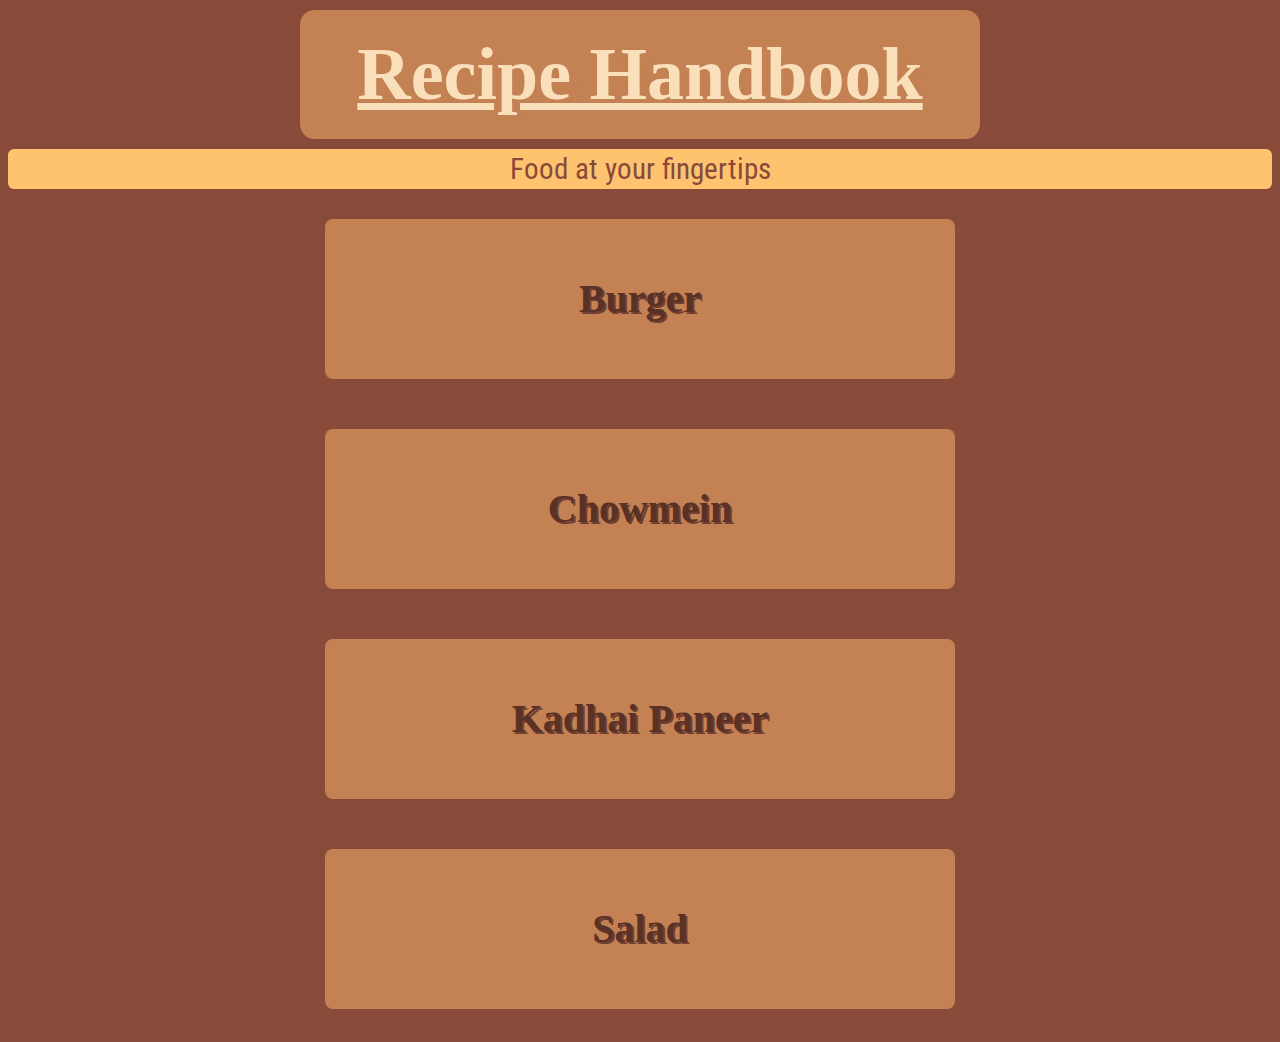
<file: html pages/index.html>
<!DOCTYPE html>
<html lang="en">
<head>
    <meta charset="UTF-8">
    <meta http-equiv="X-UA-Compatible" content="IE=edge">
    <meta name="viewport" content="width=device-width, initial-scale=1.0">
    <link rel="preconnect" href="https://fonts.googleapis.com">
    <link rel="preconnect" href="https://fonts.gstatic.com" crossorigin>
    <link href="https://fonts.googleapis.com/css2?family=Roboto+Condensed&display=swap" rel="stylesheet">
    <title>Recipe Handbook | Food at Fingertips</title>
    <link rel="stylesheet" href="../styles/index-responsive.css">
</head>
<body>
    <!-- <div class='main-content'> -->
        <main>
            <header>
                <h2 class="head">Recipe Handbook</h2>
                <h3 class="caption">Food at your fingertips</h3>
            </header>
            
            <section class="menu">
                <div class="food-items" id="burger">
                    <a href="burger.html" target="_blank">  
                        <p>Burger</p>
                    </a>
                </div>
    
                <div class="food-items" id="chowmein">
                    <a href="chowmein.html" target="_blank">
                        <p>Chowmein</p>
                    </a>
                </div>
    
                <div class="food-items" id="kadhai-paneer">
                    <a href="kadhai paneer.html" target="_blank">
                        <p>Kadhai Paneer</p>
                    </a>
                </div>
    
                <div class="food-items" id="salad">
                    <a href="salad.html" target="_blank">
                        <p>Salad</p>
                    </a>
            </section>
            
        </div>
        </main>
           
    <!-- </div> -->
</body>
</html>
</file>
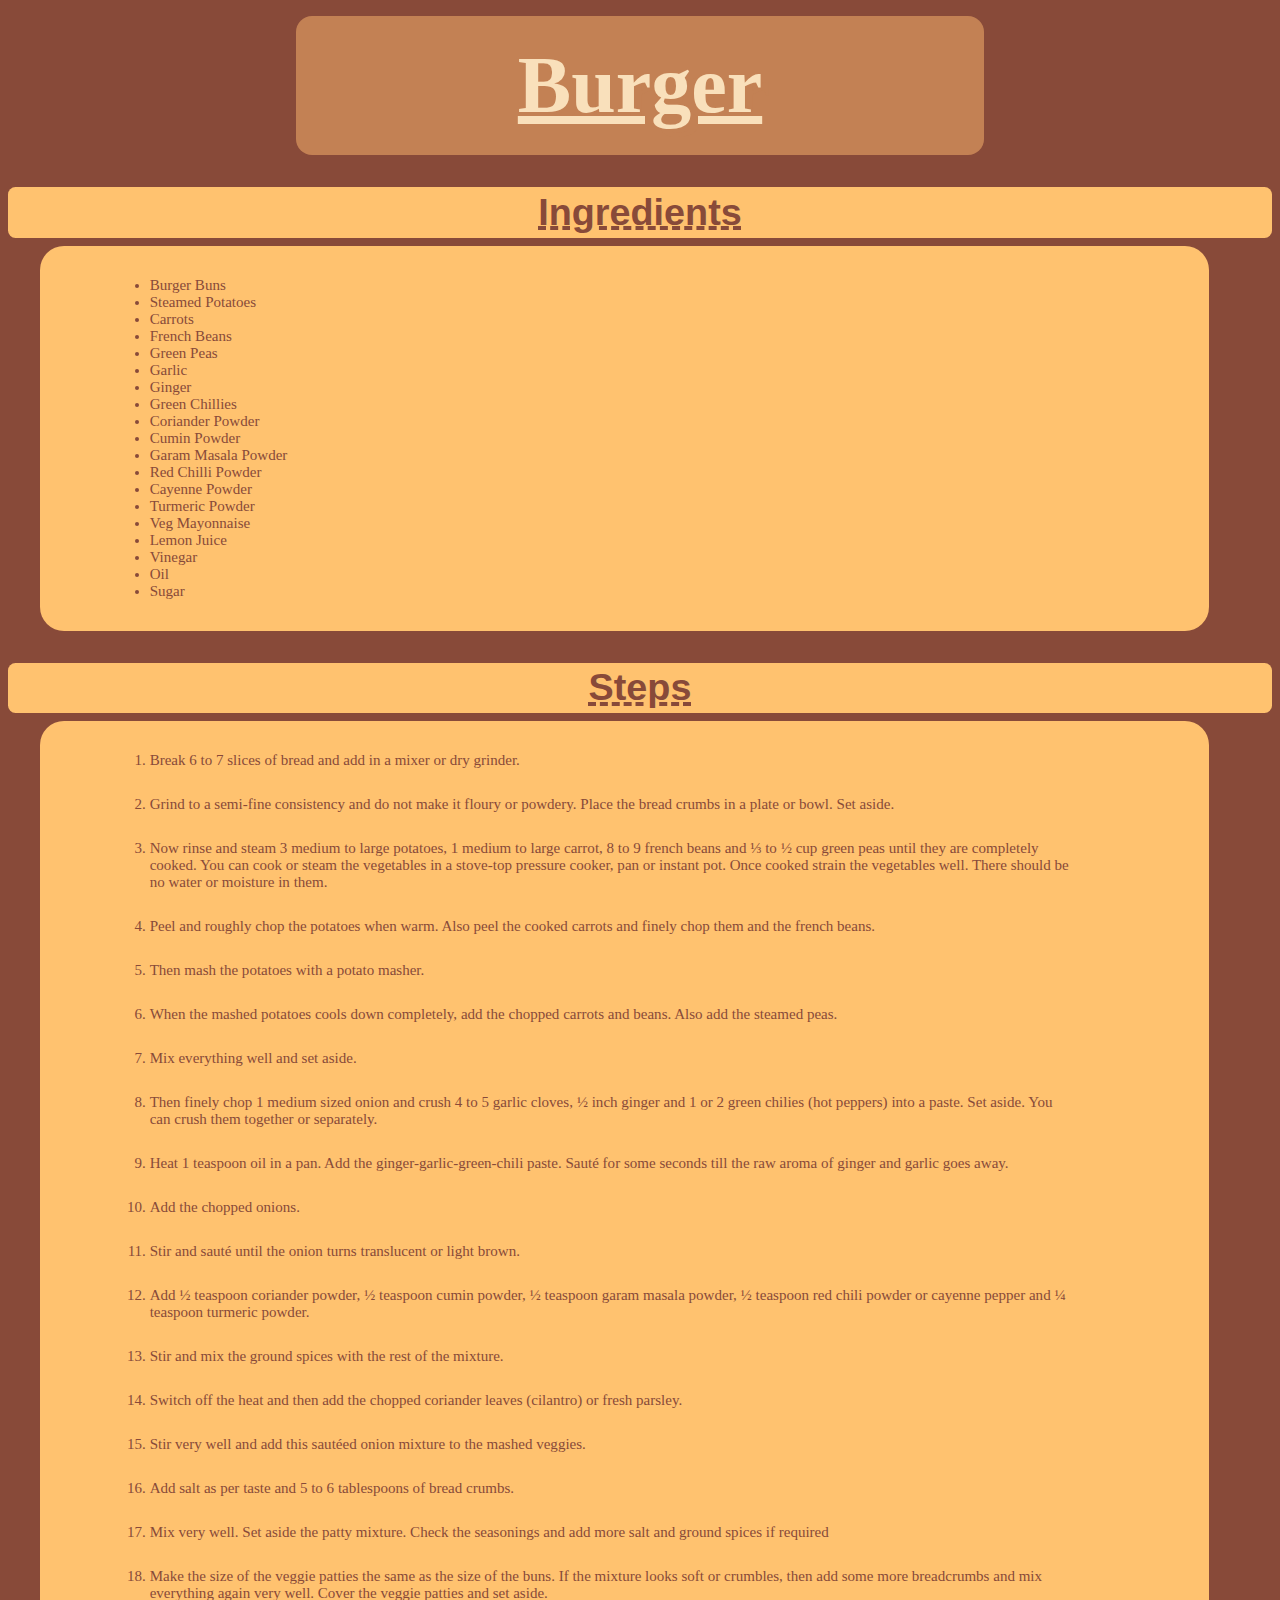
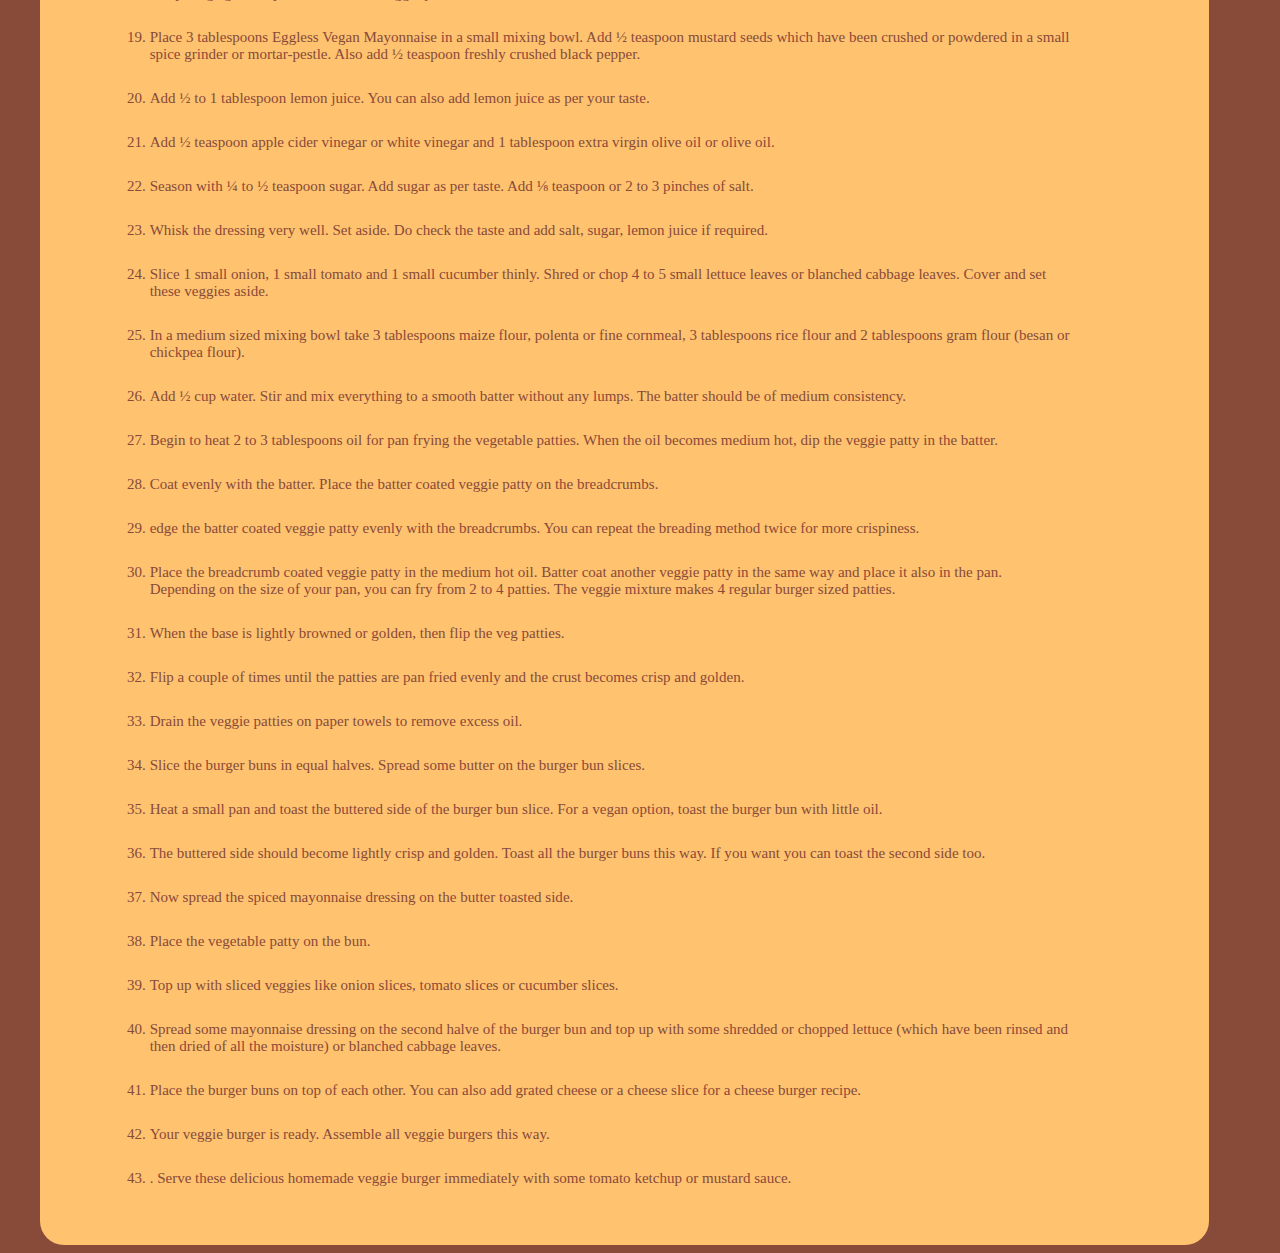
<file: html pages/burger.html>
<!DOCTYPE html>
<html lang="en">
<head>
    <meta charset="UTF-8">
    <meta http-equiv="X-UA-Compatible" content="IE=edge">
    <meta name="viewport" content="width=device-width, initial-scale=1.0">
    <title>Burger - Recipe Handbook</title>
    <link rel="stylesheet" href="../styles/recipes-responsive.css">
</head>
<body>
    <h2>Burger</h2>  
    <h3>Ingredients</h3>
    <div class="textholder" id="ingredients">
        <ul>
            <li>Burger Buns</li>
            <li>Steamed Potatoes</li>
            <li>Carrots</li>
            <li>French Beans</li>
            <li>Green Peas</li>
            <li>Garlic</li>
            <li>Ginger</li>
            <li>Green Chillies</li>
            <li>Coriander Powder</li>
            <li>Cumin Powder</li>
            <li>Garam Masala Powder</li>
            <li>Red Chilli Powder</li>
            <li>Cayenne Powder</li>
            <li>Turmeric Powder</li>
            <li>Veg Mayonnaise</li>
            <li>Lemon Juice</li>
            <li>Vinegar</li>
            <li>Oil</li>
            <li>Sugar</li>
        </ul>
    </div>

    <h3>Steps</h3>
    <div class="textholder" id="steps">
        <ol>
            <li>Break 6 to 7 slices of bread and add in a mixer or dry grinder.</li>
            <br>
            <li>Grind to a semi-fine consistency and do not make it floury or powdery. Place the bread crumbs in a plate or bowl. Set aside.</li>
            <br>
            <li>Now rinse and steam 3 medium to large potatoes, 1 medium to large carrot, 8 to 9 french beans and ⅓ to ½ cup green peas until they are completely cooked. You can cook or steam the vegetables in a stove-top pressure cooker, pan or instant pot. Once cooked strain the vegetables well. There should be no water or moisture in them.</li>
            <br>
            <li>Peel and roughly chop the potatoes when warm. Also peel the cooked carrots and finely chop them and the french beans.</li>
            <br>
            <li>Then mash the potatoes with a potato masher.</li>
            <br>
            <li>When the mashed potatoes cools down completely, add the chopped carrots and beans. Also add the steamed peas.</li>
            <br>
            <li>Mix everything well and set aside.</li>
            <br>
            <li>Then finely chop 1 medium sized onion and crush 4 to 5 garlic cloves, ½ inch ginger and 1 or 2 green chilies (hot peppers) into a paste. Set aside. You can crush them together or separately.</li>
            <br>
            <li>Heat 1 teaspoon oil in a pan. Add the ginger-garlic-green-chili paste. Sauté for some seconds till the raw aroma of ginger and garlic goes away.</li>
            <br>
            <li>Add the chopped onions.</li>
            <br>
            <li>Stir and sauté until the onion turns translucent or light brown.</li>
            <br>
            <li>Add ½ teaspoon coriander powder, ½ teaspoon cumin powder, ½ teaspoon garam masala powder, ½ teaspoon red chili powder or cayenne pepper and ¼ teaspoon turmeric powder.</li>
            <br>
            <li>Stir and mix the ground spices with the rest of the mixture.</li>
            <br>
            <li>Switch off the heat and then add the chopped coriander leaves (cilantro) or fresh parsley.</li>
            <br>
            <li>Stir very well and add this sautéed onion mixture to the mashed veggies.</li>
            <br>
            <li>Add salt as per taste and 5 to 6 tablespoons of bread crumbs.</li>
            <br>
            <li>Mix very well. Set aside the patty mixture. Check the seasonings and add more salt and ground spices if required</li>
            <br>
            <li>Make the size of the veggie patties the same as the size of the buns. If the mixture looks soft or crumbles, then add some more breadcrumbs and mix everything again very well. Cover the veggie patties and set aside.</li>
            <br>
            <li>Place 3 tablespoons Eggless Vegan Mayonnaise in a small mixing bowl. Add ½ teaspoon mustard seeds which have been crushed or powdered in a small spice grinder or mortar-pestle. Also add ½ teaspoon freshly crushed black pepper.</li>
            <br>
            <li>Add ½ to 1 tablespoon lemon juice. You can also add lemon juice as per your taste.</li>
            <br>
            <li>Add ½ teaspoon apple cider vinegar or white vinegar and 1 tablespoon extra virgin olive oil or olive oil.</li>
            <br>
            <li>Season with ¼ to ½ teaspoon sugar. Add sugar as per taste. Add ⅛ teaspoon or 2 to 3 pinches of salt.</li>
            <br>
            <li>Whisk the dressing very well. Set aside. Do check the taste and add salt, sugar, lemon juice if required.</li>
            <br>
            <li>Slice 1 small onion, 1 small tomato and 1 small cucumber thinly. Shred or chop 4 to 5 small lettuce leaves or blanched cabbage leaves. Cover and set these veggies aside.</li>
            <br>
            <li>In a medium sized mixing bowl take 3 tablespoons maize flour, polenta or fine cornmeal, 3 tablespoons rice flour and 2 tablespoons gram flour (besan or chickpea flour).</li>
            <br>
            <li>Add ½ cup water. Stir and mix everything to a smooth batter without any lumps. The batter should be of medium consistency.</li>
            <br>
            <li>Begin to heat 2 to 3 tablespoons oil for pan frying the vegetable patties. When the oil becomes medium hot, dip the veggie patty in the batter.</li>
            <br>
            <li>Coat evenly with the batter. Place the batter coated veggie patty on the breadcrumbs.</li>
            <br>
            <li>edge the batter coated veggie patty evenly with the breadcrumbs. You can repeat the breading method twice for more crispiness.</li>
            <br>
            <li>Place the breadcrumb coated veggie patty in the medium hot oil. Batter coat another veggie patty in the same way and place it also in the pan.
                Depending on the size of your pan, you can fry from 2 to 4 patties. The veggie mixture makes 4 regular burger sized patties. </li>
            <br>
            <li> When the base is lightly browned or golden, then flip the veg patties.</li>
            <br>
            <li>Flip a couple of times until the patties are pan fried evenly and the crust becomes crisp and golden.</li>
            <br>
            <li>Drain the veggie patties on paper towels to remove excess oil.</li>
            <br>
            <li>Slice the burger buns in equal halves. Spread some butter on the burger bun slices.</li>
            <br>
            <li>Heat a small pan and toast the buttered side of the burger bun slice. For a vegan option, toast the burger bun with little oil.</li>
            <br>
            <li>The buttered side should become lightly crisp and golden. Toast all the burger buns this way. If you want you can toast the second side too.</li>
            <br>
            <li>Now spread the spiced mayonnaise dressing on the butter toasted side.</li>
            <br>
            <li>Place the vegetable patty on the bun.</li>
            <br>
            <li>Top up with sliced veggies like onion slices, tomato slices or cucumber slices.</li>
            <br>
            <li>Spread some mayonnaise dressing on the second halve of the burger bun and top up with some shredded or chopped lettuce (which have been rinsed and then dried of all the moisture) or blanched cabbage leaves.</li>
            <br>
            <li>Place the burger buns on top of each other. You can also add grated cheese or a cheese slice for a cheese burger recipe.</li>
            <br>
            <li>Your veggie burger is ready. Assemble all veggie burgers this way.</li>
            <br>
            <li>. Serve these delicious homemade veggie burger immediately with some tomato ketchup or mustard sauce.</li>
            <br>
        </ol>
    </div>
    
</body>
</html>
</file>
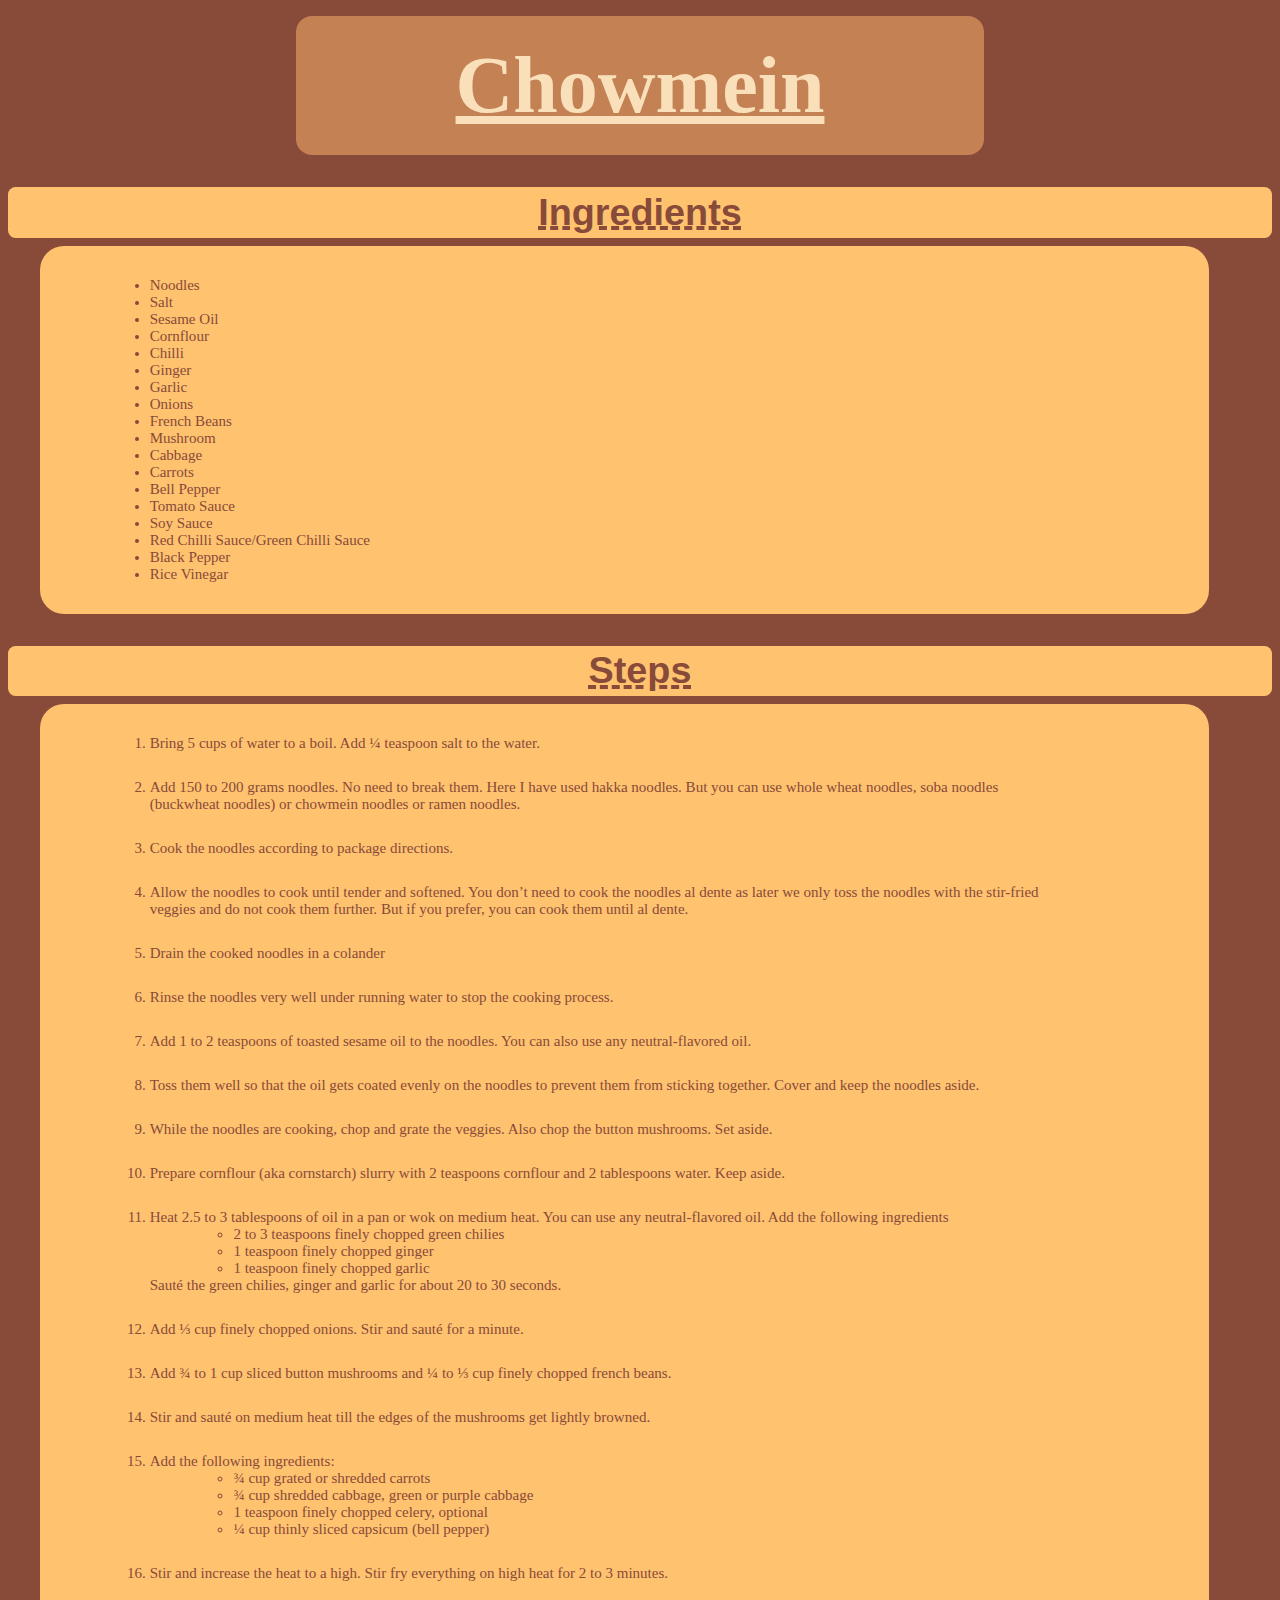
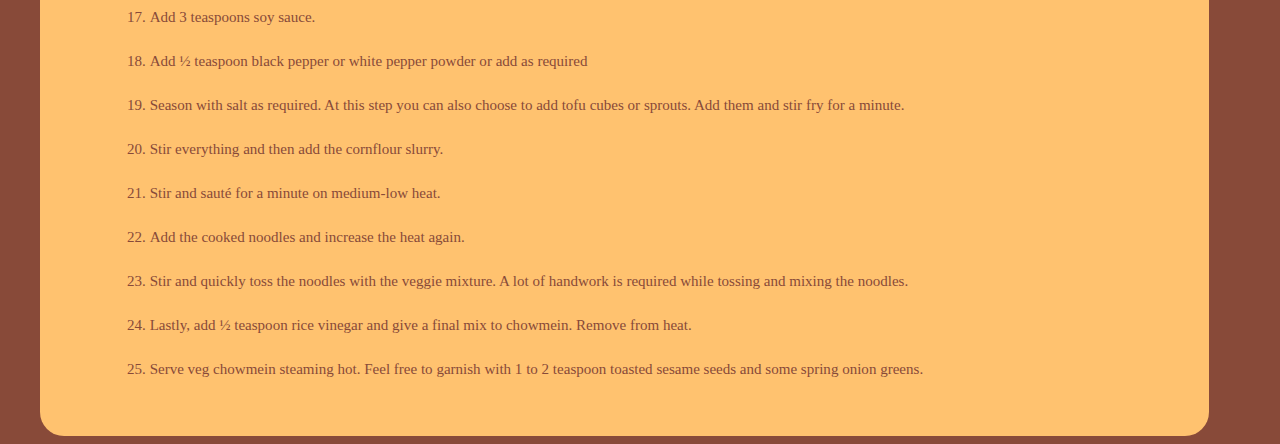
<file: html pages/chowmein.html>
<!DOCTYPE html>
<html lang="en">
<head>
    <meta charset="UTF-8">
    <meta http-equiv="X-UA-Compatible" content="IE=edge">
    <meta name="viewport" content="width=device-width, initial-scale=1.0">
    <title>Chowmein - Recipe Handbook</title>
    <link rel="stylesheet" href="../styles/recipes-responsive.css">
</head>
<body>
    <h2>Chowmein</h2>  
    <h3>Ingredients</h3>
    <div class="textholder" id="ingredients">
        <ul>
            <li>Noodles</li>
            <li>Salt</li>
            <li>Sesame Oil</li>
            <li>Cornflour</li>
            <li>Chilli</li>
            <li>Ginger</li>
            <li>Garlic</li>
            <li>Onions</li>
            <li>French Beans</li>
            <li>Mushroom</li>
            <li>Cabbage</li>
            <li>Carrots</li>
            <li>Bell Pepper</li>
            <li>Tomato Sauce</li>
            <li>Soy Sauce</li>
            <li>Red Chilli Sauce/Green Chilli Sauce</li>
            <li>Black Pepper</li>
            <li>Rice Vinegar</li>
        </ul>
    </div>

    <h3>Steps</h3>
    <div class="textholder" id="steps">
        <ol>
            <li>Bring 5 cups of water to a boil. Add ¼ teaspoon salt to the water.</li><br>
            <li>Add 150 to 200 grams noodles. No need to break them. Here I have used hakka noodles. But you can use whole wheat noodles, soba noodles (buckwheat noodles) or chowmein noodles or ramen noodles.</li><br>
            <li>Cook the noodles according to package directions.</li>
            <br>
            <li>Allow the noodles to cook until tender and softened. You don’t need to cook the noodles al dente as later we only toss the noodles with the stir-fried veggies and do not cook them further. But if you prefer, you can cook them until al dente.</li>
            <br>
            <li>Drain the cooked noodles in a colander</li>
            <br>
            <li>Rinse the noodles very well under running water to stop the cooking process.</li>
            <br>
            <li>Add 1 to 2 teaspoons of toasted sesame oil to the noodles. You can also use any neutral-flavored oil.</li>
            <br>
            <li>Toss them well so that the oil gets coated evenly on the noodles to prevent them from sticking together. Cover and keep the noodles aside.</li>
            <br>
            <li>While the noodles are cooking, chop and grate the veggies. Also chop the button mushrooms. Set aside.</li>
            <br>
            <li> Prepare cornflour (aka cornstarch) slurry with 2 teaspoons cornflour and 2 tablespoons water. Keep aside.</li>
            <br>
            <li>
                Heat 2.5 to 3 tablespoons of oil in a pan or wok on medium heat. You can use any neutral-flavored oil. Add the following ingredients
                <ul>
                    <li>2 to 3 teaspoons finely chopped green chilies</li>
                    <li>1 teaspoon finely chopped ginger</li>
                    <li>1 teaspoon finely chopped garlic</li>
                </ul>
                Sauté the green chilies, ginger and garlic for about 20 to 30 seconds.
            </li>
            <br>
            <li>Add ⅓ cup finely chopped onions. Stir and sauté for a minute.</li>
            <br>
            <li>Add ¾ to 1 cup sliced button mushrooms and ¼ to ⅓ cup finely chopped french beans.</li>
            <br>
            <li> Stir and sauté on medium heat till the edges of the mushrooms get lightly browned.</li>
            <br>
            <li>
                Add the following ingredients:
                <ul>
                    <li>¾ cup grated or shredded carrots</li>
                    <li>¾ cup shredded cabbage, green or purple cabbage</li>
                    <li>1 teaspoon finely chopped celery, optional</li>
                    <li>¼ cup thinly sliced capsicum (bell pepper) </li>
                </ul>
            </li>
            <br>
            <li>Stir and increase the heat to a high. Stir fry everything on high heat for 2 to 3 minutes.</li>
            <br>
            <li>Add 3 teaspoons soy sauce.</li>
            <br>
            <li> Add ½ teaspoon black pepper or white pepper powder or add as required</li>
            <br>
            <li>Season with salt as required. At this step you can also choose to add tofu cubes or sprouts. Add them and stir fry for a minute.</li>
            <br>
            <li>Stir everything and then add the cornflour slurry.</li>
            <br>
            <li>Stir and sauté for a minute on medium-low heat.</li>
            <br>
            <li>Add the cooked noodles and increase the heat again.</li>
            <br>
            <li>Stir and quickly toss the noodles with the veggie mixture. A lot of handwork is required while tossing and mixing the noodles.</li>
            <br>
            <li>Lastly, add ½ teaspoon rice vinegar and give a final mix to chowmein. Remove from heat.</li>
            <br>
            <li>Serve veg chowmein steaming hot. Feel free to garnish with 1 to 2 teaspoon toasted sesame seeds and some spring onion greens.</li>
            <br>
        </ol>
    </div>
    
</body>
</html>
</file>
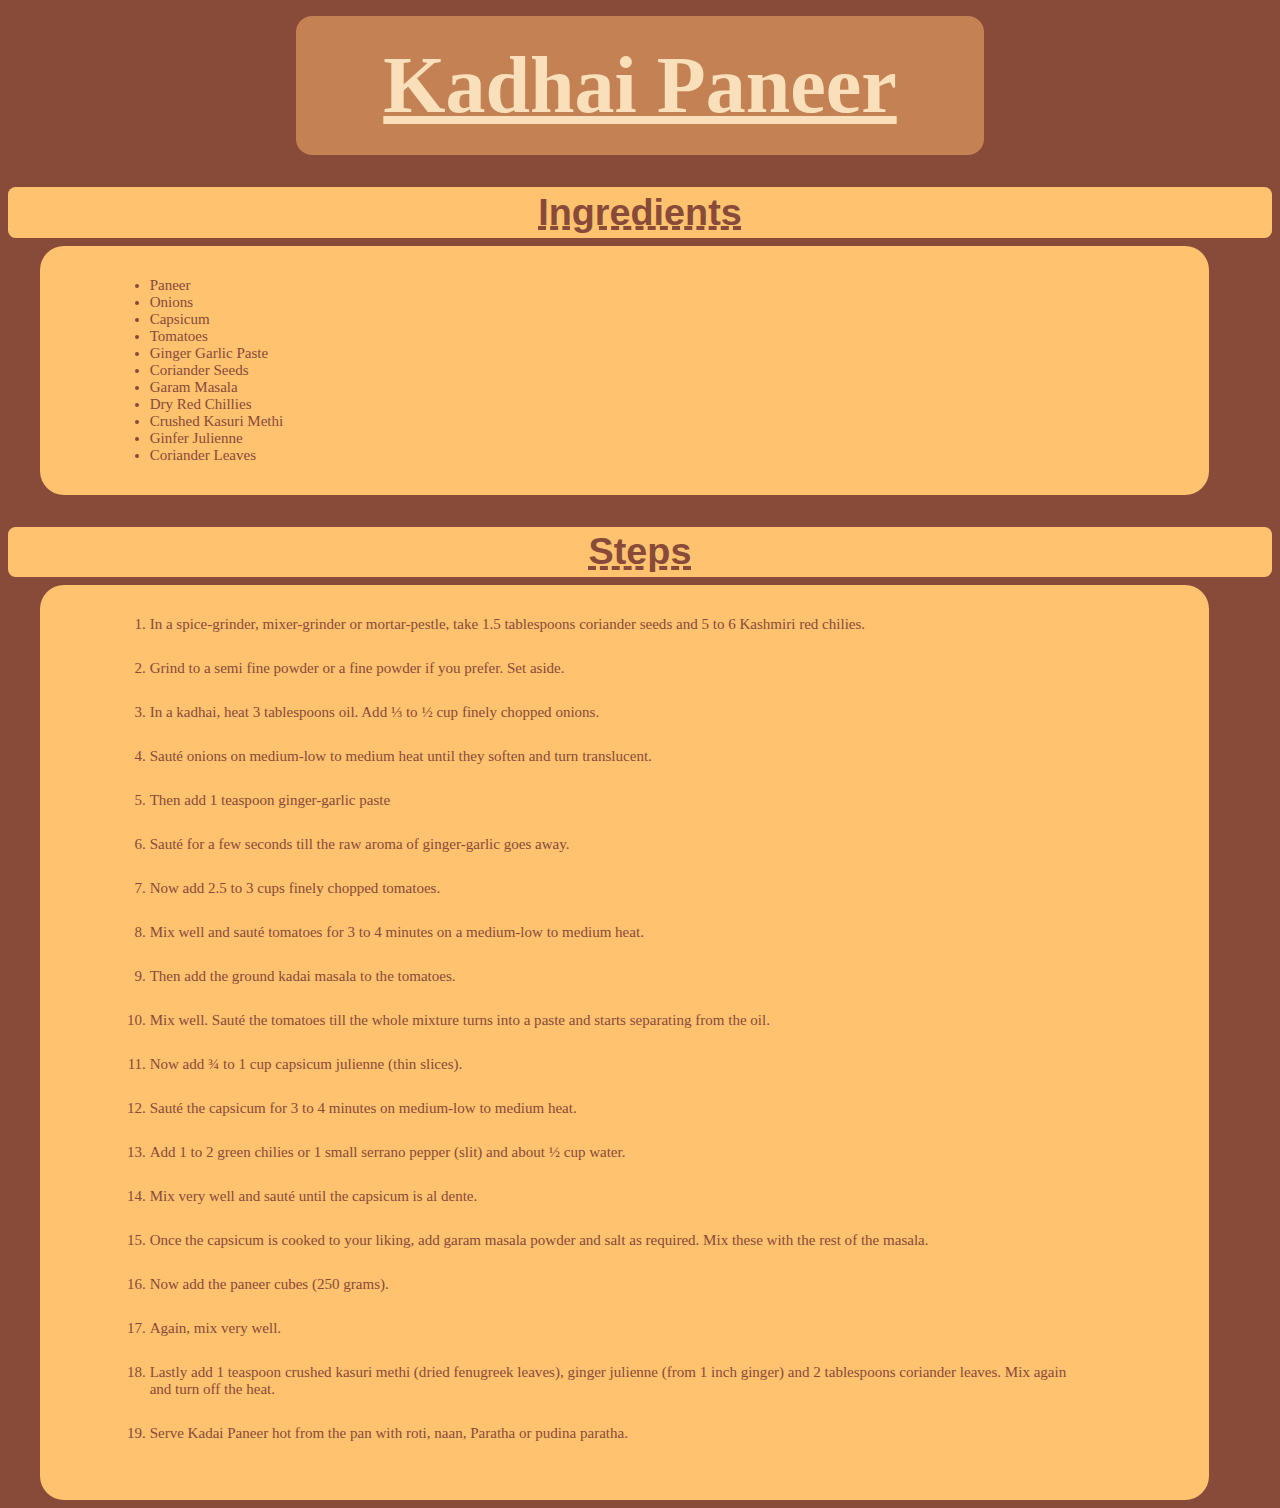
<file: html pages/kadhai paneer.html>
<!DOCTYPE html>
<html lang="en">
<head>
    <meta charset="UTF-8">
    <meta http-equiv="X-UA-Compatible" content="IE=edge">
    <meta name="viewport" content="width=device-width, initial-scale=1.0">
    <title>Kadhai Paneer - Recipe Handbook</title>
    <link rel="stylesheet" href="../styles/recipes-responsive.css">
</head>
<body>
    <h2>Kadhai Paneer</h2>

    <h3>Ingredients</h3>
    <div class="textholder" id="ingredients">
        <ul>
            <li>Paneer</li>
            <li>Onions</li>
            <li>Capsicum</li>
            <li>Tomatoes</li>
            <li>Ginger Garlic Paste</li>
            <li>Coriander Seeds</li>
            <li>Garam Masala</li>
            <li>Dry Red Chillies</li>
            <li>Crushed Kasuri Methi</li>
            <li>Ginfer Julienne</li>
            <li>Coriander Leaves</li>
        </ul>
    </div>

    <h3>Steps</h3>
    <div class="textholder" id="steps">
        <ol>
            <li>In a spice-grinder, mixer-grinder or mortar-pestle, take 1.5 tablespoons coriander seeds and 5 to 6 Kashmiri red chilies.</li>
            <br>
            <li>Grind to a semi fine powder or a fine powder if you prefer. Set aside.</li>
            <br>
            <li>In a kadhai, heat 3 tablespoons oil. Add ⅓ to ½ cup finely chopped onions.</li>
            <br>
            <li>Sauté onions on medium-low to medium heat until they soften and turn translucent.</li>
            <br>
            <li>Then add 1 teaspoon ginger-garlic paste</li>
            <br>
            <li>Sauté for a few seconds till the raw aroma of ginger-garlic goes away.</li>
            <br>
            <li>Now add 2.5 to 3 cups finely chopped tomatoes.</li>
            <br>
            <li>Mix well and sauté tomatoes for 3 to 4 minutes on a medium-low to medium heat.</li>
            <br>
            <li>Then add the ground kadai masala to the tomatoes.</li>
            <br>
            <li>Mix well. Sauté the tomatoes till the whole mixture turns into a paste and starts separating from the oil.</li>
            <br>
            <li>Now add ¾ to 1 cup capsicum julienne (thin slices).</li>
            <br>
            <li>Sauté the capsicum for 3 to 4 minutes on medium-low to medium heat.</li>
            <br>
            <li> Add 1 to 2 green chilies or 1 small serrano pepper (slit) and about ½ cup water.</li>
            <br>
            <li>Mix very well and sauté until the capsicum is al dente.</li>
            <br>
            <li>Once the capsicum is cooked to your liking, add garam masala powder and salt as required. Mix these with the rest of the masala.</li>
            <br>
            <li>Now add the paneer cubes (250 grams).</li>
            <br>
            <li>Again, mix very well.</li>
            <br>
            <li> Lastly add 1 teaspoon crushed kasuri methi (dried fenugreek leaves), ginger julienne (from 1 inch ginger) and 2 tablespoons coriander leaves. Mix again and turn off the heat.</li>
            <br>
            <li> Serve Kadai Paneer hot from the pan with roti, naan, Paratha or pudina paratha.</li>
            <br>
        </ol>
    </div>
    
</body>
</html>
</file>
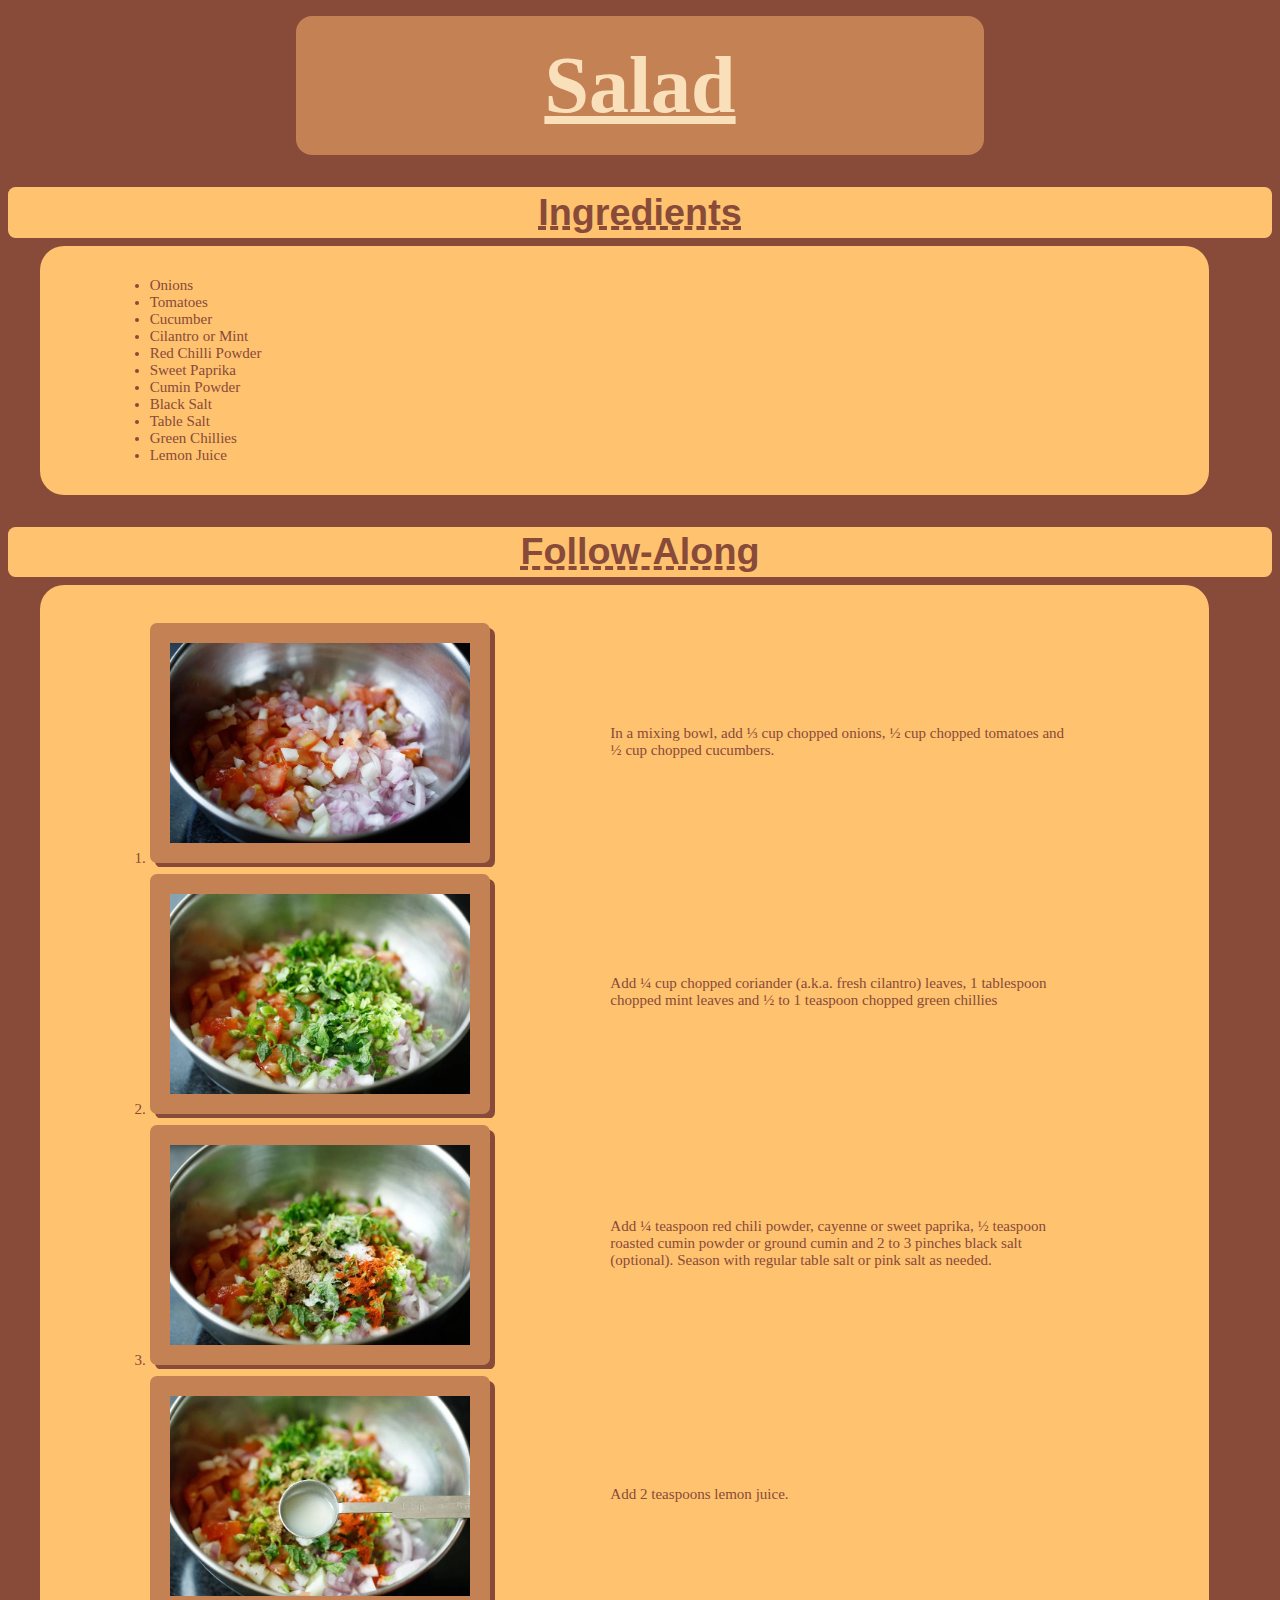
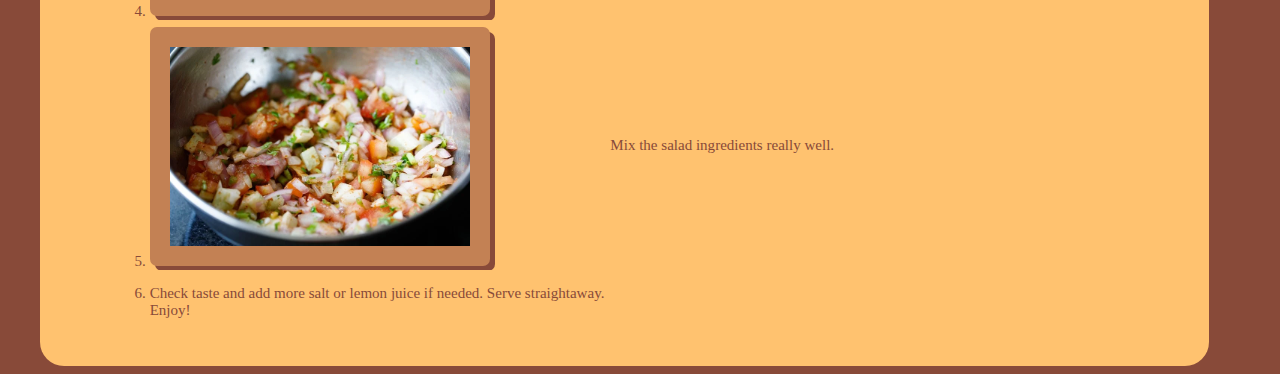
<file: html pages/salad.html>
<!DOCTYPE html>
<html lang="en">
<head>
    <meta charset="UTF-8">
    <meta http-equiv="X-UA-Compatible" content="IE=edge">
    <meta name="viewport" content="width=device-width, initial-scale=1.0">
    <title>Salad - Recipe Handbook</title>
    <link rel="stylesheet" href="../styles/recipes-responsive.css">
</head>
<body>
    <h2>Salad</h2>

    <h3>Ingredients</h3>
    <div class="textholder" id="ingredients">
        <ul>
            <li>Onions</li>
            <li>Tomatoes</li>
            <li>Cucumber</li>
            <li>Cilantro or Mint</li>
            <li>Red Chilli Powder</li>
            <li>Sweet Paprika</li>
            <li>Cumin Powder</li>
            <li>Black Salt</li>
            <li>Table Salt</li>
            <li>Green Chillies</li>
            <li>Lemon Juice</li>
        </ul>
    </div>

    <h3>Follow-Along</h3>
    <div class="textholder" id="photos">
        <ol>
            <li>
                <div class="container">
                    <div class="image">
                        <img src="../photos/salad/kachumber-salad01.webp" alt="Step 1">
                    </div>
                    <div class="text">
                        <p>In a mixing bowl, add ⅓ cup chopped onions, ½ cup chopped tomatoes and ½ cup chopped cucumbers.</p>
                    </div>  
                </div>
            </li>
            
            <li>
                <div class="container">
                    <div class="image"><img src="../photos/salad/kachumber-salad02.webp" alt=""></div>
                    <div class="text">
                        <p>Add ¼ cup chopped coriander (a.k.a. fresh cilantro) leaves, 1 tablespoon chopped mint leaves and ½ to 1 teaspoon chopped green chillies</p>
                    </div>
                </div>
            </li>

            <li>
                <div class="container">
                    <div class="image"><img src="../photos/salad/kachumber-salad03.webp" alt=""></div>
                    <div class="text">
                        <p>Add ¼ teaspoon red chili powder, cayenne or sweet paprika, ½ teaspoon roasted cumin powder or ground cumin and 2 to 3 pinches black salt (optional). Season with regular table salt or pink salt as needed.</p>
                    </div>
                </div>
            </li>

            <li>
                <div class="container">
                    <div class="image"><img src="../photos/salad/kachumber-salad04.webp" alt=""></div>
                    <div class="text">
                        <p>Add 2 teaspoons lemon juice.</p>
                    </div>
                </div>
            </li>

            <li>
                <div class="container">
                    <div class="image"><img src="../photos/salad/kachumber-salad05.webp" alt=""></div>
                    <div class="text">
                        <p>Mix the salad ingredients really well.</p>
                    </div>
                </div>
            </li>

            <li>
                <div class="container">
                    <div class="text">
                        <p>Check taste and add more salt or lemon juice if needed. Serve straightaway. Enjoy!</p>
                    </div>
                </div>
            </li>

        </ol>
        
        
        
        
    </div>
</body>
</html>
</file>
<file: styles/index-responsive.css>
* {
    /* margin-top: 0%;
    margin-bottom: 0%;
    padding-left: 1%;
    padding-right: 1%; */
    background-color: #884A39;
    align-items: center;

    
}

html{
    font-size: 10px;
}

/* .main-content{
    height: 100vh;
    background-color: #884A39;
} */

.head{
    background-color: #C38154;
    color: #F9E0BB;
    cursor:default;
    border-radius: 0.2em;
    width: clamp(20rem,45vw,80rem);
    padding: 0.3em 0.7em;
    font-size: clamp(5rem, 5vw + 1rem, 9rem);
    text-align: center;
    text-decoration: underline ;
    font-family: 'Roboto';
    font-weight: bold;
    margin-left: auto;
    margin-right: auto;
    margin-top: 1rem;
    margin-bottom: 1rem;
    text-shadow: 0.1em 0.1em #C38154;
}


.caption{
    /* width: 40%; */
    cursor:default;
    border-radius: 0.2em;
    padding: 0.1em 0.8em;
    background-color: #FFC26F;
    color: #884A39;
    text-align: center;
    font-weight: normal;
    font-size:  clamp(2rem, 1.5vw + 1rem, 3.6rem);
    font-family: 'Roboto Condensed', sans-serif;
    margin-top: 0rem;
    margin-bottom: 0.5rem;
    /* margin-left: 30%;
    margin-right: 30%; */
}

/* .hidden{
    background-color: #FFC26F;
    display: none;
    color: transparent;
    text-shadow: 0 0 0 #884A39;
}

.caption:hover > .hidden{
    display: inline;
} */

/* h3.hover{
    width: 100%;
    margin-left: 0%;+
    margin-right: 0%;
} */

.food-items{
    margin-left: 3rem;
    margin-right: 3rem;
}

p{
    border-radius: 0.2em;
    font-family: 'Roboto';
    cursor: pointer;
    font-weight: bold;
    font-size: clamp(2rem, 2.5vw + 1rem, 4rem);
    color: #5a3125;
    text-shadow: 0.05em 0.05em #713f31;
    line-height: 4em;
    margin-top: 2.5rem;
    margin-bottom: 2.5rem;
    margin-left: 3rem;
    margin-right: 3rem;
    text-align: center;
    background-color: #C38154;
    width: 63rem;
    float: left;
    transition: box-shadow 0.15s,
    margin-left 0.15s,  
    margin-right 0.15s,
    margin-top 0.15s,
    margin-bottom 0.15s;
}

p:hover{
    box-shadow: 0.3em 0.3em 0px #3f231b;
    margin-left: calc(3rem - 1rem);
    margin-right: calc(3rem + 1rem);
    margin-top: calc(2.5rem - 0.3em);
    margin-bottom: calc(2.5rem + 0.3em);
    
}

p:active{
    box-shadow: 0.2em 0.2em 0px #3f231b;
    margin-left: calc(3rem - 0.3rem);
    margin-right: calc(3rem + 0.3rem);
    margin-top: calc(2.5rem - 0.3em);
    margin-bottom: calc(2.5rem + 0.3em);
    
}

.menu{
    display: flex;
    flex-wrap: wrap;
    justify-content: space-around;
}

/* .menu > * {
    flex-basis: 100%;
} */
</file>
<file: styles/recipes-responsive.css>
* {
    /* margin-top: 0%;
    margin-bottom: 0%;
    padding-left: 1%;
    padding-right: 1%; */
    background-color: #884A39;

    
}

/* .main-content{
    height: 100vh;
    background-color: #884A39;
} */

h2{
    background-color: #C38154;
    color: #F9E0BB;
    cursor:default;
    border-radius: 0.2em;
    width: clamp(20rem,45vw,80rem);
    padding: 0.3em 0.7em;
    font-size: clamp(5rem, 3vw + 1rem, 9rem);
    text-align: center;
    text-decoration: underline ;
    font-family: 'Roboto';
    font-weight: bold;
    margin-left: auto;
    margin-right: auto;
    margin-top: 1rem;
    margin-bottom: 1rem;
    text-shadow: 0.1em 0.1em #C38154;
}



h3{
    /* width: 40%; */
    cursor:default;
    border-radius: 0.2em;
    padding: 0.1em 0.8em;
    background-color: #FFC26F;
    color: #884A39;
    text-align: center;
    font-weight: normal;
    font-size:  clamp(2rem, 1.7vw + 1rem, 3.6rem);
    font-family: 'Roboto Condensed', sans-serif;
    margin-top: 2rem;
    margin-bottom: 0.5rem;
    /* margin-left: 30%;
    margin-right: 30%; */
    text-decoration: underline #884A39 dashed;
    font-weight: bold;
}

.textholder{
    padding: 7px 16px;
    border-radius: 1em;
    font-family: 'Roboto';
    font-size: 24px;
    background-color: #FFC26F;
    color: #884A39;
    margin-left: 2.5%;
    margin-right: 2.5%;
    width: 90%;
}

ul{
    font-family: 'Roboto';

    background-color: #FFC26F;
    color: #884A39;
    margin-left: 2.5%;
    margin-right: 2.5%;
    width: 90%;
}

ol{
    font-family: 'Roboto';
    font-size: 24px;
    background-color: #FFC26F;
    color: #884A39;
    margin-left: 2.5%;
    margin-right: 2.5%;
    width: 90%;
}

li{
    font-family: 'Roboto';
    font-size: clamp(0.8rem, 0.8vw + 0.3rem, 4rem);
    background-color: #FFC26F;
    color: #884A39;
    margin-left: 2.5%;
    margin-right: 2.5%;
    width: 90%;
}

p{
    background-color: #FFC26F;
}

.container{
    background-color: #FFC26F;
    display: grid;
    align-items: center;
    grid-template-columns: 1fr 1fr;
    column-gap: 0px;
}
.image{
    background-color: #FFC26F;
}
.text{
    background-color: #FFC26F;
}
img{
    background-color: #C38154;
    color: #884A39;
    margin-top: 7px;    
    padding: 20px;
    width: 300px;
    border-radius: 7px;
    box-shadow: 5px 5px 0px #884A39;
}
</file>
